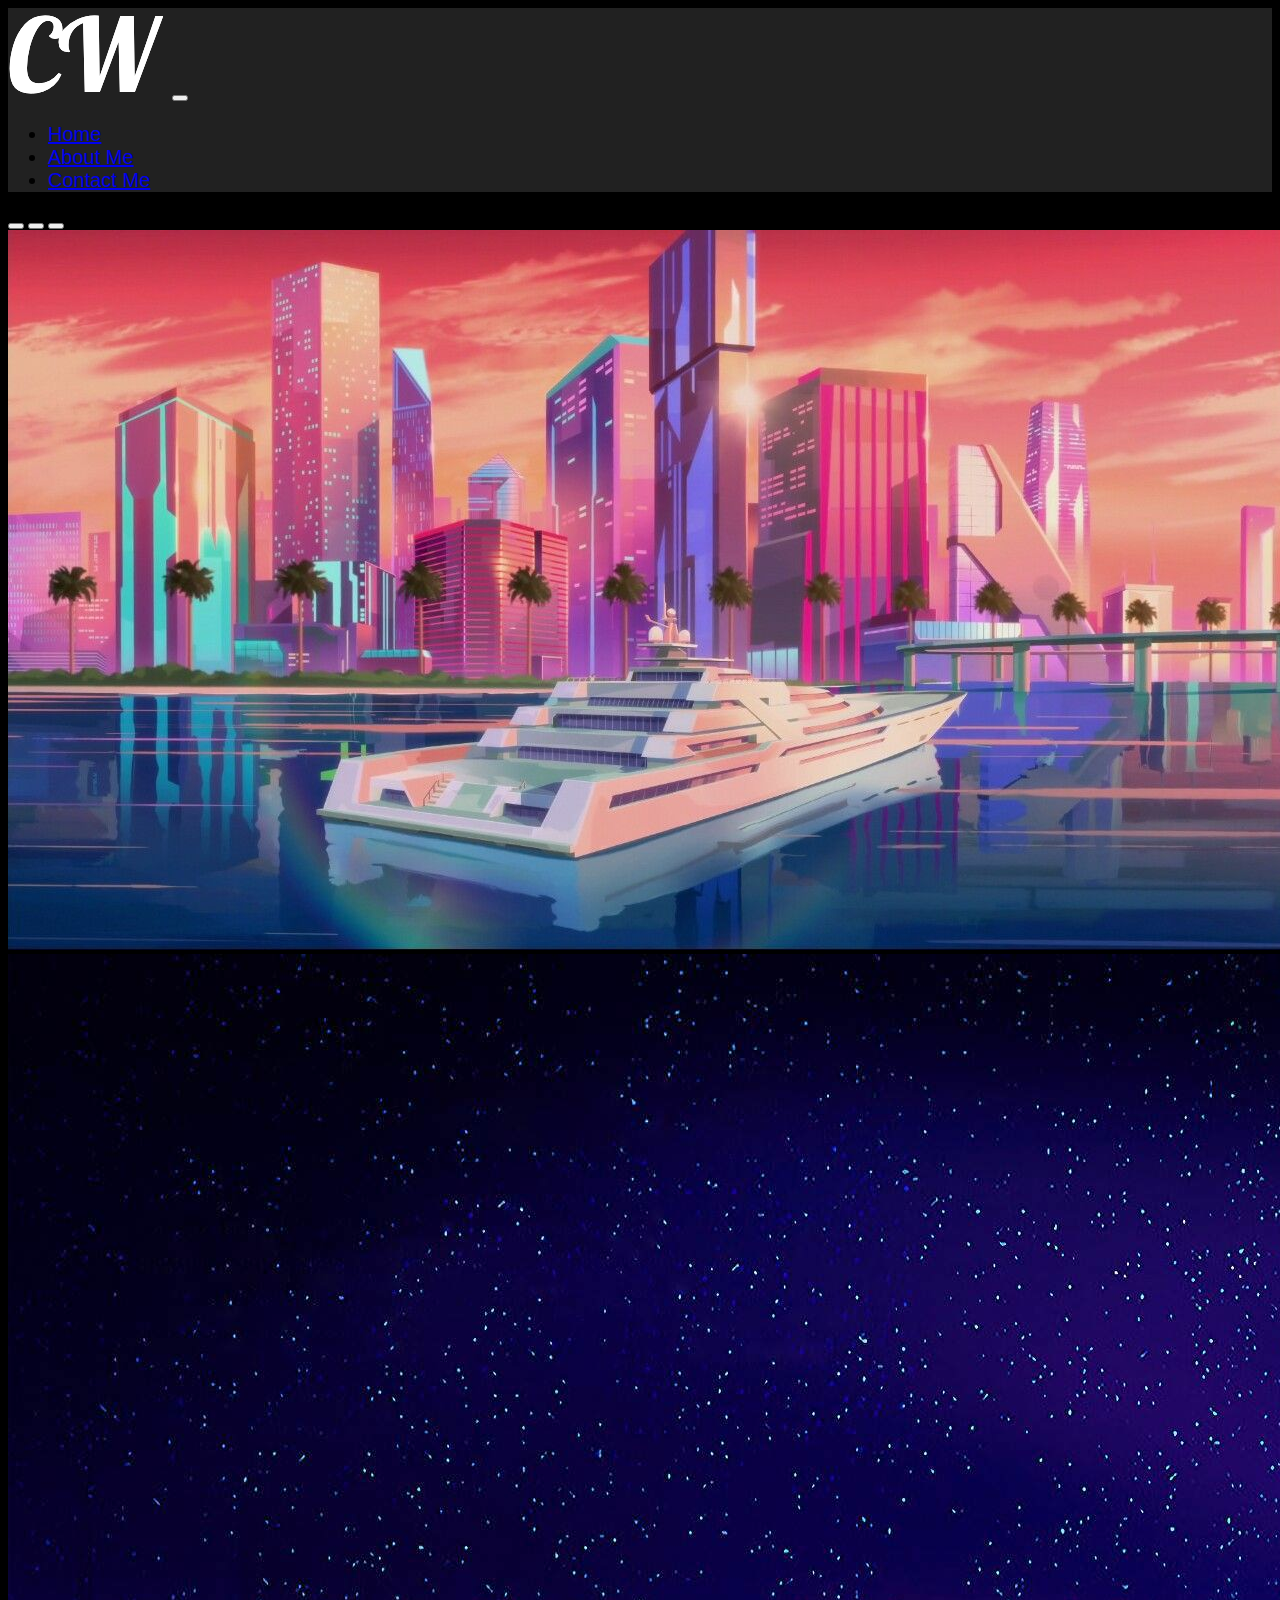
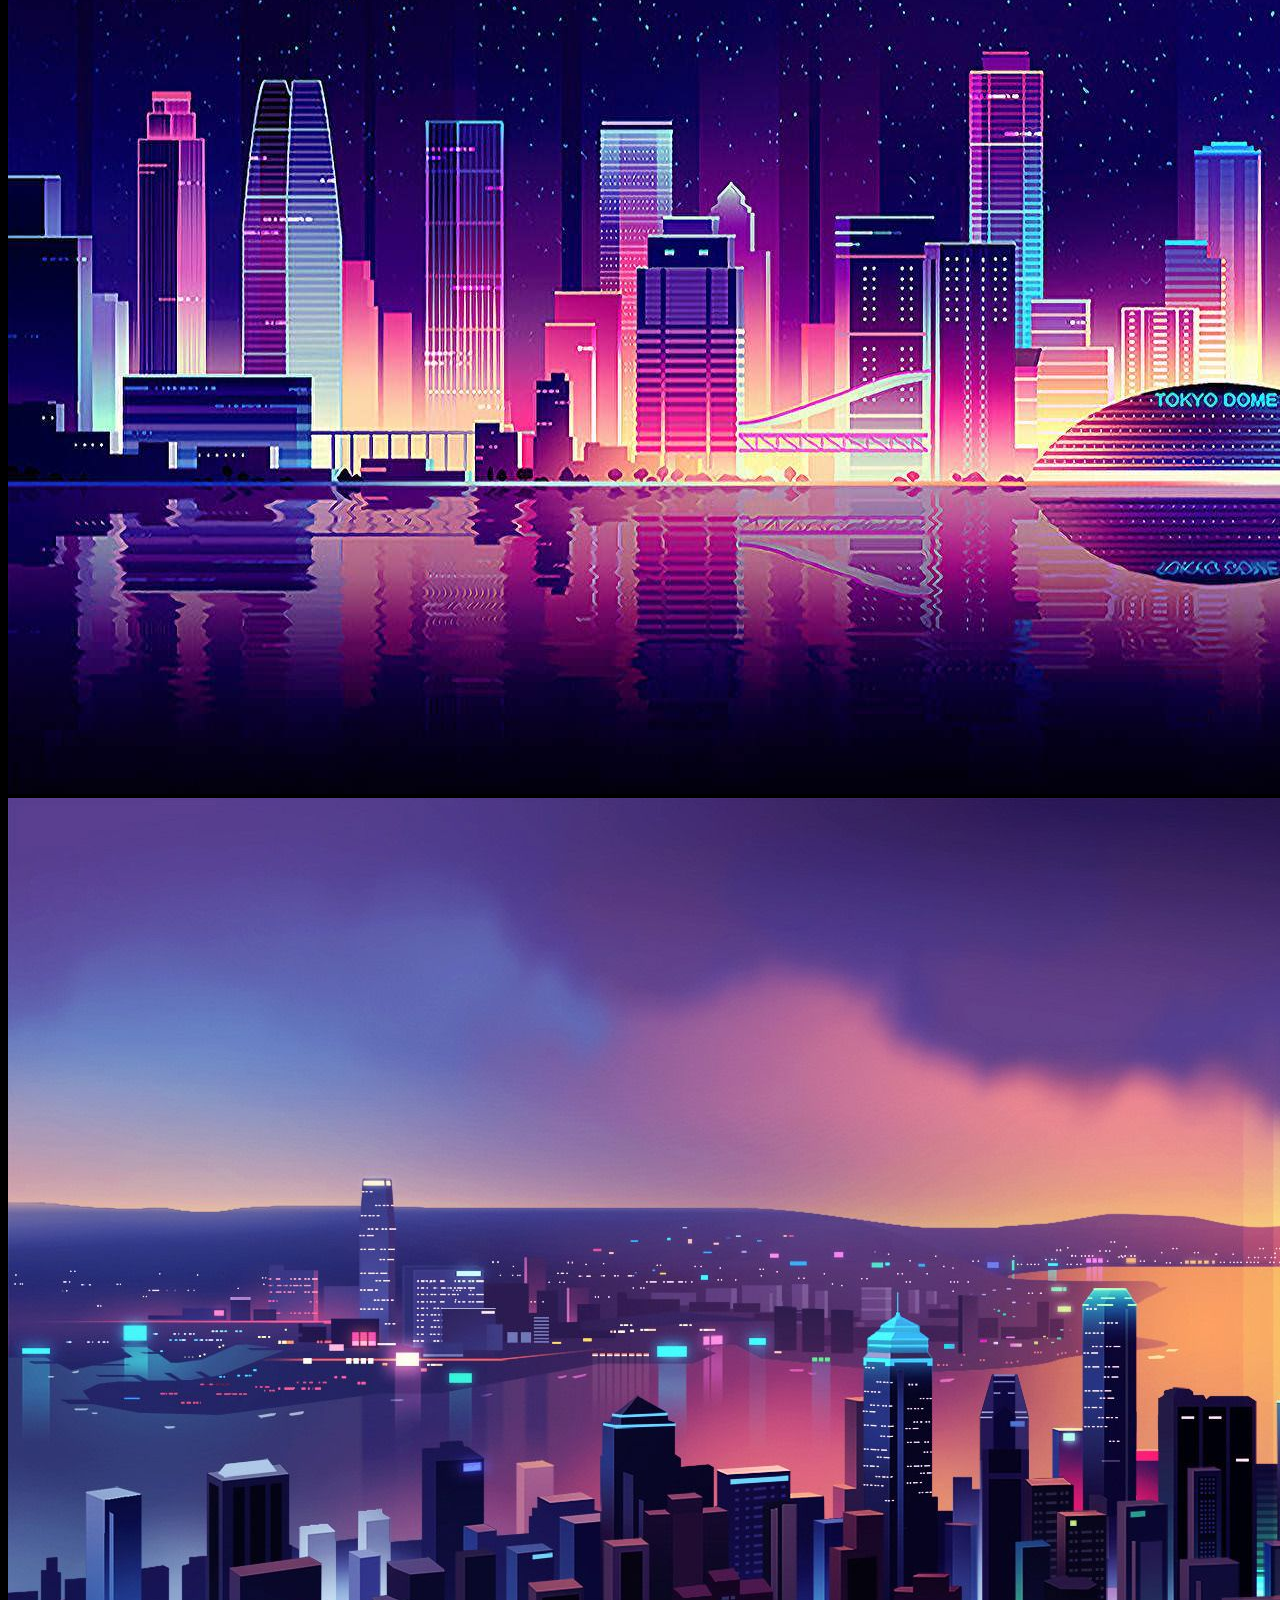
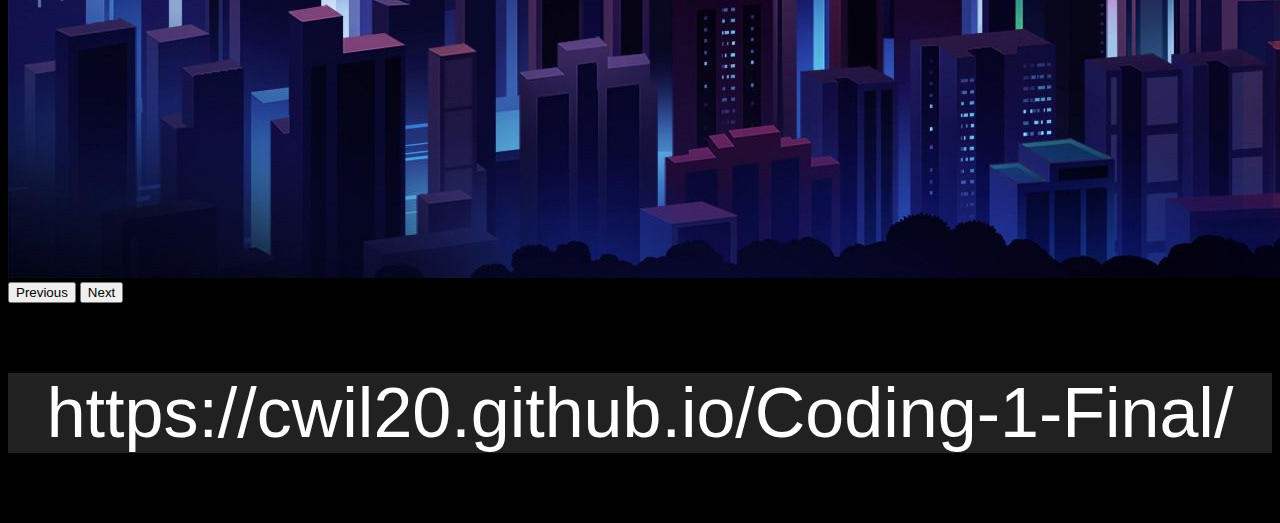
<file: index.html>
<!DOCTYPE html>
<html lang="en">

  <head>
    <title>Home</title>
    <meta charset="utf-8">
    <meta name="viewport" content="width=device-width, initial-scale=1">
    <link href="https://cdn.jsdelivr.net/npm/bootstrap@5.0.0-beta3/dist/css/bootstrap.min.css" rel="stylesheet" integrity="sha384-eOJMYsd53ii+scO/bJGFsiCZc+5NDVN2yr8+0RDqr0Ql0h+rP48ckxlpbzKgwra6" crossorigin="anonymous">
    <link rel="stylesheet" href="https://cdnjs.cloudflare.com/ajax/libs/font-awesome/4.7.0/css/font-awesome.min.css"> 
    <link rel="stylesheet" href="styles.css">
    <script src="https://cdn.jsdelivr.net/npm/bootstrap@5.0.0-beta3/dist/js/bootstrap.bundle.min.js" integrity="sha384-JEW9xMcG8R+pH31jmWH6WWP0WintQrMb4s7ZOdauHnUtxwoG2vI5DkLtS3qm9Ekf" crossorigin="anonymous"></script>
  
  </head>

<body>

  <!-- This is the Navigation Bar -->

  <nav class="navbar navbar-expand-lg navbar-dark">
    <div class="container-fluid">
      <a class="navbar-brand" href="index.html"><img src="./img/logo.png"></a>
      <button class="navbar-toggler" type="button" data-bs-toggle="collapse" data-bs-target="#navbarSupportedContent" aria-controls="navbarSupportedContent" aria-expanded="false" aria-label="Toggle navigation">
        <span class="navbar-toggler-icon"></span>
      </button>
      <div class="collapse navbar-collapse" id="navbarSupportedContent">
        <ul class="navbar-nav me-auto mb-2 mb-lg-0">
          <li class="nav-item">
            <a class="nav-link active" href="index.html">Home</a>
          </li>
          <li class="nav-item">
            <a class="nav-link" href="about.html">About Me</a>
          </li>
          <li class="nav-item">
            <a class="nav-link" href="contact.html">Contact Me</a>
          </li>
        </ul>
      </div>
    </div>
  </nav> <!-- End of Nav -->

  <!-- Carousel Image Slider -->

  <div id="carouselExampleIndicators" class="carousel slide" data-bs-ride="carousel">
    <div class="carousel-indicators">
      <button type="button" data-bs-target="#carouselExampleIndicators" data-bs-slide-to="0" class="active" aria-current="true" aria-label="Slide 1"></button>
      <button type="button" data-bs-target="#carouselExampleIndicators" data-bs-slide-to="1" aria-label="Slide 2"></button>
      <button type="button" data-bs-target="#carouselExampleIndicators" data-bs-slide-to="2" aria-label="Slide 3"></button>
    </div>
    <div class="carousel-inner">
      <div class="carousel-item active">
        <img src="img/city1.jpg" class="d-block w-100" alt="...">
      </div>
      <div class="carousel-item">
        <img src="img/city2.jpg" class="d-block w-100" alt="...">
      </div>
      <div class="carousel-item">
        <img src="img/city3.jpg" class="d-block w-100" alt="...">
      </div>
    </div>
    <button class="carousel-control-prev" type="button" data-bs-target="#carouselExampleIndicators" data-bs-slide="prev">
      <span class="carousel-control-prev-icon" aria-hidden="true"></span>
      <span class="visually-hidden">Previous</span>
    </button>
    <button class="carousel-control-next" type="button" data-bs-target="#carouselExampleIndicators" data-bs-slide="next">
      <span class="carousel-control-next-icon" aria-hidden="true"></span>
      <span class="visually-hidden">Next</span>
    </button>
  </div>
  <!-- End of Image Slider -->
<footer>
  <p>https://cwil20.github.io/Coding-1-Final/</p>
</footer>

</body>

</html>
</file>
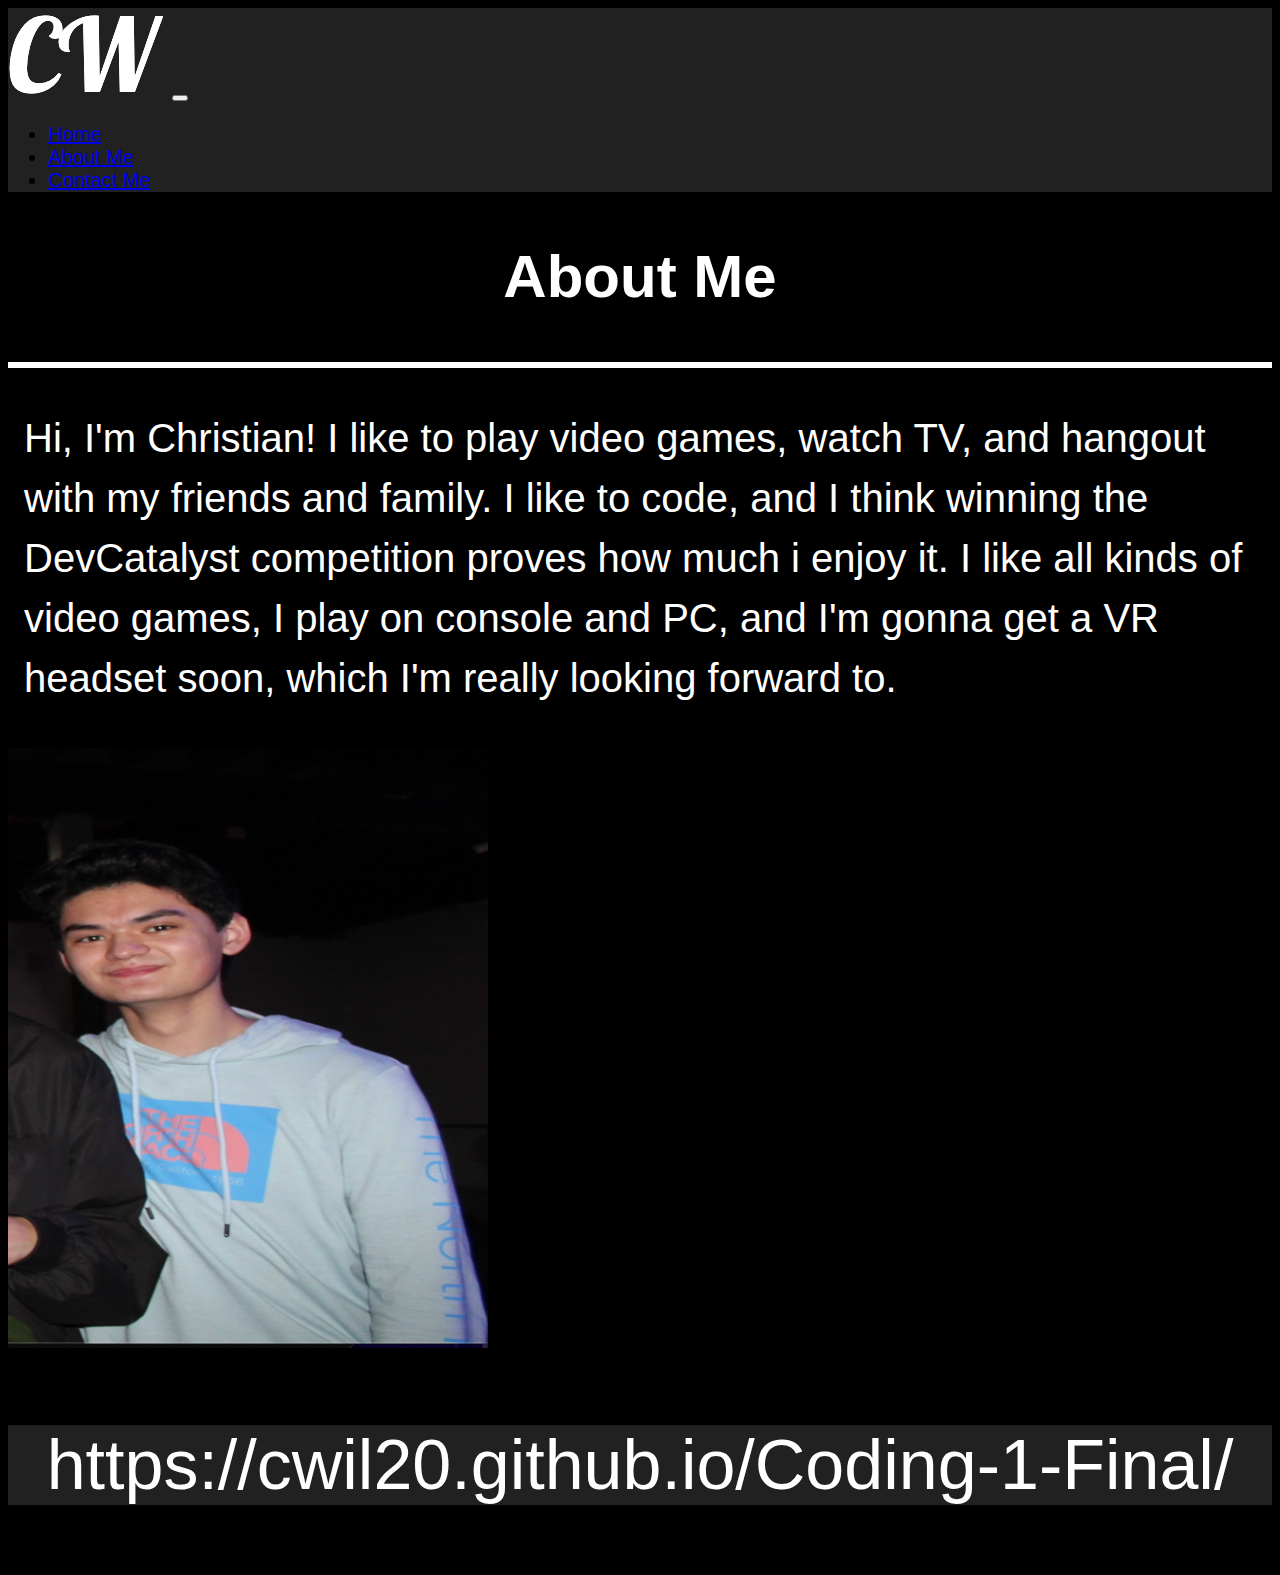
<file: about.html>
<!DOCTYPE html>
<html lang="en">

  <head>
    <title>About Me</title>
    <meta charset="utf-8">
    <meta name="viewport" content="width=device-width, initial-scale=1">
    <link href="https://cdn.jsdelivr.net/npm/bootstrap@5.0.0-beta3/dist/css/bootstrap.min.css" rel="stylesheet" integrity="sha384-eOJMYsd53ii+scO/bJGFsiCZc+5NDVN2yr8+0RDqr0Ql0h+rP48ckxlpbzKgwra6" crossorigin="anonymous">
    <link rel="stylesheet" href="https://cdnjs.cloudflare.com/ajax/libs/font-awesome/4.7.0/css/font-awesome.min.css"> 
    <link rel="stylesheet" href="styles.css">
    <script src="https://cdn.jsdelivr.net/npm/bootstrap@5.0.0-beta3/dist/js/bootstrap.bundle.min.js" integrity="sha384-JEW9xMcG8R+pH31jmWH6WWP0WintQrMb4s7ZOdauHnUtxwoG2vI5DkLtS3qm9Ekf" crossorigin="anonymous"></script>
  
  </head>

<body>

  <!-- This is the Navigation Bar -->

  <nav class="navbar navbar-expand-lg navbar-dark">
    <div class="container-fluid">
      <a class="navbar-brand" href="index.html"><img src="./img/logo.png"></a>
      <button class="navbar-toggler" type="button" data-bs-toggle="collapse" data-bs-target="#navbarSupportedContent" aria-controls="navbarSupportedContent" aria-expanded="false" aria-label="Toggle navigation">
        <span class="navbar-toggler-icon"></span>
      </button>
      <div class="collapse navbar-collapse" id="navbarSupportedContent">
        <ul class="navbar-nav me-auto mb-2 mb-lg-0">
          <li class="nav-item">
            <a class="nav-link" href="index.html">Home</a>
          </li>
          <li class="nav-item">
            <a class="nav-link active" href="about.html">About Me</a>
          </li>
          <li class="nav-item">
            <a class="nav-link" href="contact.html">Contact Me</a>
          </li>
        </ul>
      </div>
    </div>
  </nav> <!-- End of Nav -->
<h1 class="text">About Me</h1>
<hr>
<div class="text">
  <div class="row justify-content-end">
      <div class="col-lg-8 column-text">
          <p>Hi, I'm Christian! I like to play video games, watch TV, and hangout with my friends and family. I like to code, and I think winning the DevCatalyst competition proves how much i enjoy it. I like all kinds of video games, I play on console and PC, and I'm gonna get a VR headset soon, which I'm really looking forward to.</p>
      </div>
      <div class="col-lg-4">
          <img class="about-image" src="img/me.png">
      </div>
  </div>
</div>
<footer>
  <p>https://cwil20.github.io/Coding-1-Final/</p>
</footer>

</body>

</html>
</file>
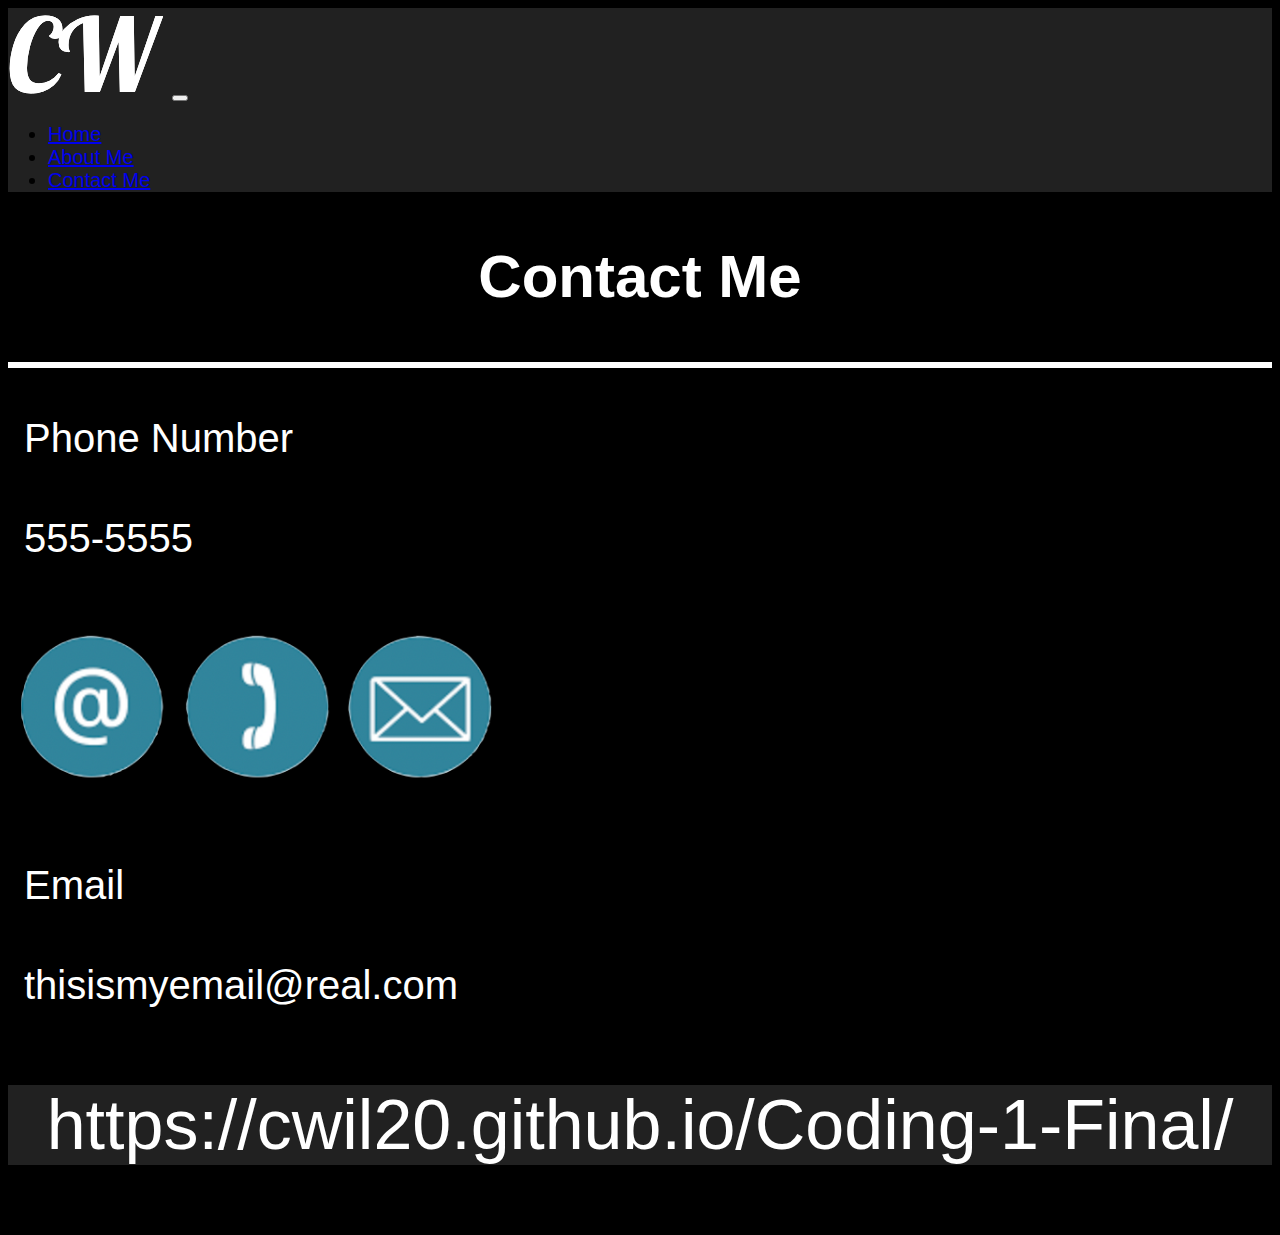
<file: contact.html>
<!DOCTYPE html>
<html lang="en">

  <head>
    <title>Contact Me</title>
    <meta charset="utf-8">
    <meta name="viewport" content="width=device-width, initial-scale=1">
    <link href="https://cdn.jsdelivr.net/npm/bootstrap@5.0.0-beta3/dist/css/bootstrap.min.css" rel="stylesheet" integrity="sha384-eOJMYsd53ii+scO/bJGFsiCZc+5NDVN2yr8+0RDqr0Ql0h+rP48ckxlpbzKgwra6" crossorigin="anonymous">
    <link rel="stylesheet" href="https://cdnjs.cloudflare.com/ajax/libs/font-awesome/4.7.0/css/font-awesome.min.css"> 
    <link rel="stylesheet" href="styles.css">
    <script src="https://cdn.jsdelivr.net/npm/bootstrap@5.0.0-beta3/dist/js/bootstrap.bundle.min.js" integrity="sha384-JEW9xMcG8R+pH31jmWH6WWP0WintQrMb4s7ZOdauHnUtxwoG2vI5DkLtS3qm9Ekf" crossorigin="anonymous"></script>
  
  </head>

<body>

  <!-- This is the Navigation Bar -->

  <nav class="navbar navbar-expand-lg navbar-dark">
    <div class="container-fluid">
      <a class="navbar-brand" href="index.html"><img src="./img/logo.png"></a>
      <button class="navbar-toggler" type="button" data-bs-toggle="collapse" data-bs-target="#navbarSupportedContent" aria-controls="navbarSupportedContent" aria-expanded="false" aria-label="Toggle navigation">
        <span class="navbar-toggler-icon"></span>
      </button>
      <div class="collapse navbar-collapse" id="navbarSupportedContent">
        <ul class="navbar-nav me-auto mb-2 mb-lg-0">
          <li class="nav-item">
            <a class="nav-link" href="index.html">Home</a>
          </li>
          <li class="nav-item">
            <a class="nav-link" href="about.html">About Me</a>
          </li>
          <li class="nav-item">
            <a class="nav-link active" href="contact.html">Contact Me</a>
          </li>
        </ul>
      </div>
    </div>
  </nav> <!-- End of Nav -->

<h1 class="text">Contact Me</h1>
<hr>
<div class="text">
  <div class="row justify-content-end">
      <div class="col-lg-4 column-text text-center">
          <p>Phone Number</p>
          <p>555-5555</p>
      </div>
      <div class="col-lg-4">
        <img class="contact-image" src="img/contact.png">
      </div>
      <div class="col-lg-4 column-text text-center">
          <p>Email</p>
          <p>thisismyemail@real.com</p>
      </div>
  </div>
</div>


<footer>
  <p>https://cwil20.github.io/Coding-1-Final/</p>
</footer>

</body>

</html>
</file>
<file: styles.css>
.about-image {
    height: 600px;
    width:480px;
    padding-right: 1.3rem;
}
.contact-image {
    height:200px;
    width: 500px;
    padding-right: 4rem;
}
.column-text {
    padding-left: 1rem;
    font-size: 40px;
    font-weight:normal;
}
.text {
    line-height: 1.5;
    color: white;
   font-family:'Franklin Gothic Medium', 'Arial Narrow', Arial, sans-serif
}
h1 {
    font-weight: bold;
    text-align: center;
    font-size: 60px;
}
hr {
    border: white 3px solid;
}
nav{
    background-color: #212121;
    font-family: 'Franklin Gothic Medium', 'Arial Narrow', Arial, sans-serif;
    font-size: 20px;
}
footer {
    background-color: #212121;
    color: white;
    text-align: center;
    font-size: 70px;
    font-family: 'Franklin Gothic Medium', 'Arial Narrow', Arial, sans-serif;
}
body {
    background-color: black;
}
</file>
